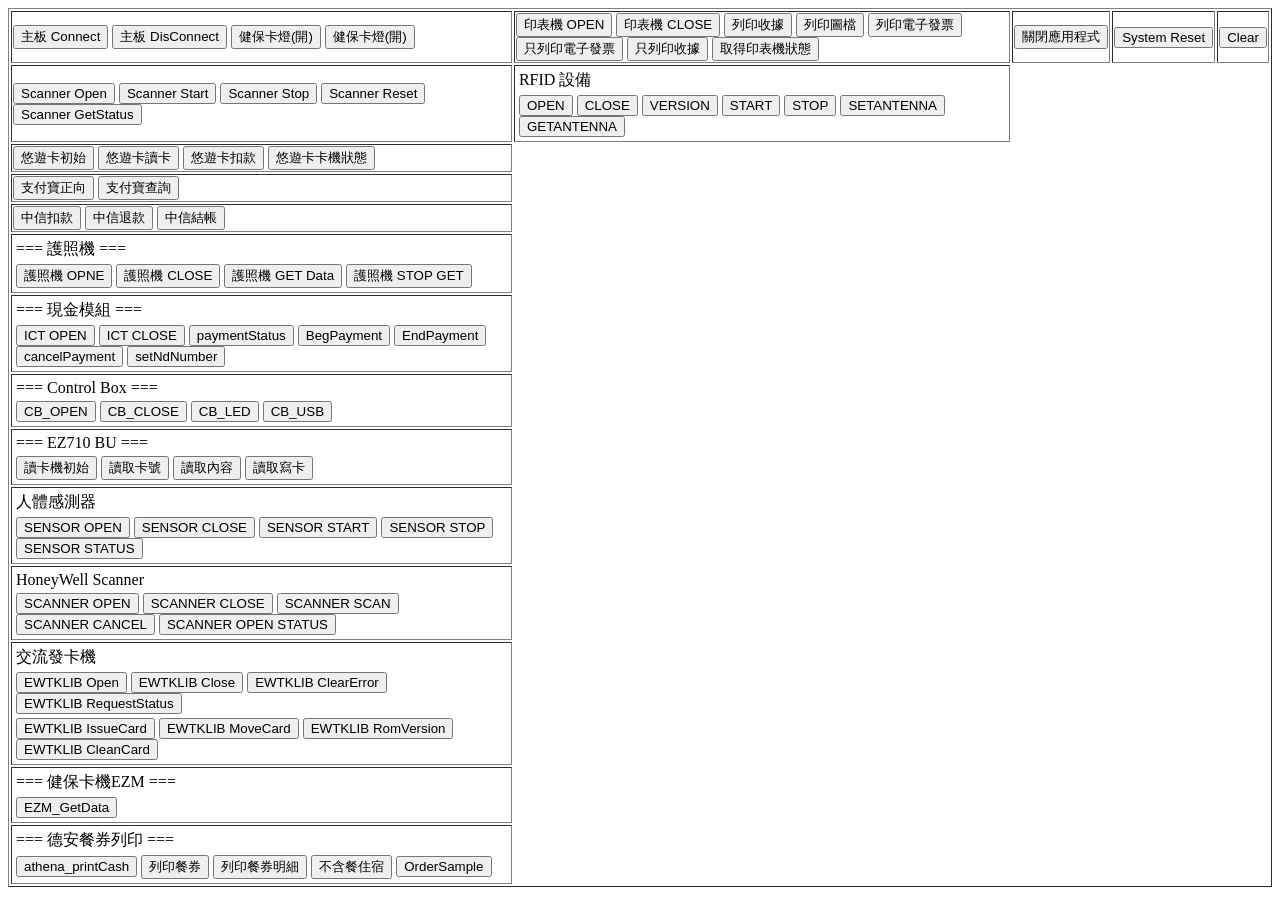
<file: html/sample.html>
﻿<!DOCTYPE html>
<html>

<head>
	<meta http-equiv="Content-Type" content="text/html; charset=utf-8" />
	<title></title>
	<meta charset="utf-8" />
</head>

<body>
	<table border="1">
		<tr>
			<td>
				<input id="btnConnect" type="button" value="主板 Connect" onclick="kiosk.API.Device.ControlBox.Connect(function (res) { }, function () { })" />
				<input id="btnConnect" type="button" value="主板 DisConnect" onclick="kiosk.API.Device.ControlBox.DisConnect(function (res) { }, function () { })" />
				<input id="btnConnect" type="button" value="健保卡燈(開)" onclick="kiosk.API.Device.ControlBox.SetLED(2, 1, function () { }, function () { }) " />
				<input id="btnConnect" type="button" value="健保卡燈(開)" onclick="kiosk.API.Device.ControlBox.SetLED(2, 0, function () { }, function () { }) " />
			</td>
			<td>
				<input id="btnConnect" type="button" value="印表機 OPEN" onclick="Print()" />
				<input id="btnConnect" type="button" value="印表機 CLOSE" onclick="Print()" />
				<input id="btnConnect" type="button" value="列印收據" onclick="Print()" />
				<input id="btnConnect" type="button" value="列印圖檔" onclick="printImg()" />
				<input id="btnConnect" type="button" value="列印電子發票" onclick="ElecPrint()" />
				<input id="btnConnect" type="button" value="只列印電子發票" onclick="OnlyInvoice()" />
				<input id="btnConnect" type="button" value="只列印收據" onclick="OnlyReceipt()" />
				<input id="btnConnect" type="button" value="取得印表機狀態" onclick="GetPrintStatus()" />
			</td>
			<td>
				<input id="btnCloseAP" type="button" value="關閉應用程式" onclick="ShutDownAPP()" />
			</td>
			<td>
				<input type="button" value="System Reset" />
			</td>
			<td>
				<input type="button" value="Clear" />
			</td>
		</tr>

		<tr>
			<td>
				<input id="btnScannerOpen" type="button" value="Scanner Open" onclick="ScannerOpen()" />
				<input id="btnScannerOpen" type="button" value="Scanner Start" onclick="StartScanner()" />

				<input id="btnScannerStop" type="button" value="Scanner Stop" onclick="StopScanner()" />
				<input id="btnScannerReset" type="button" value="Scanner Reset" onclick="ScannerReset()" />
				<input id="btnScannerGetStatus" type="button" value="Scanner GetStatus" onclick="ScannerGetStatus()" />
			</td>
			<td>
				<table>
					<tr>
						<td>RFID 設備</td>
					</tr>
					<tr>
						<td>
							<input type="button" value="OPEN" onclick="RFID_OPEN()" />
							<input type="button" value="CLOSE" onclick="RFID_CLOSE()" />
							<input type="button" value="VERSION" onclick="RFID_VERSION()" />
							<input type="button" value="START" onclick="RFID_START()" />
							<input type="button" value="STOP" onclick="RFID_STOP()" />
							<input type="button" value="SETANTENNA" onclick="RFID_SETANTENNA()" />
							<input type="button" value="GETANTENNA" onclick="RFID_GETANTENNA()" />
						</td>
					</tr>
				</table>
			</td>
		</tr>


		<tr>
			<td>
				<input id="ECCInit" type="button" value="悠遊卡初始" onclick="ECCInit()" />
				<input id="ECCRead" type="button" value="悠遊卡讀卡" onclick="ECCReadCard()" />
				<input id="ECCDeduct" type="button" value="悠遊卡扣款" onclick="ECCPayment()" />
				<input id="ECCStatus" type="button" value="悠遊卡卡機狀態" onclick="ECCStatus()" />
			</td>
		</tr>

		<tr>
			<td>
				<input id="O2OQRCODE" type="button" value="支付寶正向" onclick="O2OQRCODE()" />
				<input id="O2OQUERY" type="button" value="支付寶查詢" onclick="O2OQUERY()" />
			</td>
		</tr>

		<tr>
			<td>
				<input id="CTBCPayment" type="button" value="中信扣款" onclick="CTBCPayment()" />
				<input id="CTBCRefund" type="button" value="中信退款" onclick="CTBCRefund()" />
				<input id="CTBCSettle" type="button" value="中信結帳" onclick="CTBCSettle()" />
			</td>
		</tr>

		<tr>
			<td>
				<table>
					<tr>
						<td>=== 護照機 ===</td>
					</tr>
					<tr>
						<td>
							<input id="PASSPORT_OPEN" type="button" value="護照機 OPNE" onclick="PASSPORT_OPEN()" />
							<input id="PASSPORT_CLOSE" type="button" value="護照機 CLOSE" onclick="PASSPORT_CLOSE()" />
							<input id="PASSPORT_GET" type="button" value="護照機 GET Data" onclick="PASSPORT_GET()" />
							<input id="PASSPORT_STOP" type="button" value="護照機 STOP GET" onclick="PASSPORT_STOP()" />
						</td>
					</tr>
				</table>
			</td>
		</tr>

		<tr>
			<td>
				<table>
					<tr>
						<td>=== 現金模組 ===</td>
					</tr>
					<tr>
						<td>
							<input id="ICT_OPEN" type="button" value="ICT OPEN" onclick="ICT_OPEN()" />
							<input id="ICT_CLOSE" type="button" value="ICT CLOSE" onclick="ICT_CLOSE()" />
							<input id="paymentStatus" type="button" value="paymentStatus" onclick="PAYMENT_STATUS()" />
							<input id="begPayment" type="button" value="BegPayment" onclick="BEG_PAYMENT()" />
							<input id="endPayment" type="button" value="EndPayment" onclick="END_PAYMENT()" />
							<input id="cancelPayment" type="button" value="cancelPayment" onclick="CANCEL_PAYMENT()" />
							<input id="setNdNumber" type="button" value="setNdNumber" onclick="SETND_NUMBER()" />
						</td>
					</tr>
				</table>
			</td>
		</tr>

		<tr>
			<td>
				<table>
					<tr>
						<td>=== Control Box ===</td>
					</tr>
					<tr>
						<td>
							<input id="CB_OPEN" type="button" value="CB_OPEN" onclick="Connect()" />
							<input id="CB_CLOSE" type="button" value="CB_CLOSE" onclick="DisConnect()" />
							<input id="CB_LED" type="button" value="CB_LED" onclick="CB_LEDEvent()" />
							<input id="CB_USB" type="button" value="CB_USB" onclick="CB_USBEvent()" />
						</td>
					</tr>
				</table>
			</td>
		</tr>

		<tr>
			<td>
				<table>
					<tr>
						<td>=== EZ710 BU ===</td>
					</tr>
					<tr>
						<td>
							<input id="BU_INIT" type="button" value="讀卡機初始" onclick="EZ710_INIT()" />
							<input id="BU_READCARD" type="button" value="讀取卡號" onclick="EZ710_READ_CARD()" />
							<input id="BU_READCONTENT" type="button" value="讀取內容" onclick="EZ710_READ_CONTENT()" />
							<input id="BU_WRITECONTENT" type="button" value="讀取寫卡" onclick="EZ710_WRITE_CONTENT()" />
						</td>
					</tr>
				</table>
			</td>
		</tr>

		<tr>
			<td>
				<table>
					<tr>
						<td>人體感測器</td>
					</tr>
					<tr>
						<td>
							<input id="HSENSOR_OPEN" type="button" value="SENSOR OPEN" onclick="HSENSOR_OPEN()" />
							<input id="HSENSOR_CLOSE" type="button" value="SENSOR CLOSE" onclick="HSENSOR_CLOSE()" />
							<input id="HSENSOR_START" type="button" value="SENSOR START" onclick="HSENSOR_START()" />
							<input id="HSENSOR_STOP" type="button" value="SENSOR STOP" onclick="HSENSOR_STOP()" />
							<input id="HSENSOR_STATUS" type="button" value="SENSOR STATUS" onclick="HSENSOR_STATUS()" />
						</td>
					</tr>
				</table>
			</td>
		</tr>

		<tr>
			<td>
				<table>
					<tr>
						<td>HoneyWell Scanner</td>
					</tr>
					<tr>
						<td>
							<input id="HoneyWell_OPEN" type="button" value="SCANNER OPEN" onclick="HSCANNER_OPEN()" />
							<input id="HoneyWell_CLOSE" type="button" value="SCANNER CLOSE" onclick="HSCANNER_CLOSE()" />
							<input id="HoneyWell_START" type="button" value="SCANNER SCAN" onclick="HSCANNER_SCAN()" />
							<input id="HoneyWell_CANCEL" type="button" value="SCANNER CANCEL" onclick="HSCANNER_CANCEL()" />
							<input id="HoneyWell_OPENSTATUS" type="button" value="SCANNER OPEN STATUS" onclick="HSCANNER_OPENSTATUS()" />
						</td>
					</tr>
				</table>
			</td>
		</tr>


		<tr>
			<td>
				<table>
					<tr>
						<td>交流發卡機</td>
					</tr>
					<tr>
						<td>
							<input id="EWTKLIB_OPEN" type="button" value="EWTKLIB Open" onclick="EWTKLIB_Open()" />
							<input id="EWTKLIB_CLOSE" type="button" value="EWTKLIB Close" onclick="EWTKLIB_Close()" />
							<input id="EWTKLIB_ClearError" type="button" value="EWTKLIB ClearError" onclick="EWTKLIB_ClearError()" />
							<input id="EWTKLIB_RequestStatus" type="button" value="EWTKLIB RequestStatus" onclick="EWTKLIB_RequestStatus()" />
						</td>
					</tr>

					<tr>
						<td>
							<input id="EWTKLIB_IssueCard" type="button" value="EWTKLIB IssueCard" onclick="EWTKLIB_IssueCard()" />
							<input id="EWTKLIB_MoveCard" type="button" value="EWTKLIB MoveCard" onclick="EWTKLIB_MoveCard()" />
							<input id="EWTKLIB_RomVersion" type="button" value="EWTKLIB RomVersion" onclick="EWTKLIB_RomVersion()" />
							<input id="EWTKLIB_CleanCard" type="button" value="EWTKLIB CleanCard" onclick="EWTKLIB_CleanCard()" />
						</td>
					</tr>

				</table>
			</td>
		</tr>
		<tr>
			<td>
				<table>
					<tr>
						<td>=== 健保卡機EZM ===</td>
					</tr>
					<tr>
						<td>
							<input id="EZM_GetData" type="button" value="EZM_GetData" onclick="EZM_GetData()" />
						</td>
					</tr>
				</table>
			</td>
		</tr>
		<tr>
			<td>
				<table>
					<tr>
						<td>=== 德安餐券列印 ===</td>
					</tr>
					<tr>
						<td>
							<input id="athena" type="button" value="athena_printCash" onclick="athena_printCash()" />
							<input id="athena" type="button" value="列印餐券" onclick="BreakfastVoucher()" />
							<input id="athena" type="button" value="列印餐券明細" onclick="BreakfastVouchersDetail()" />
							<input id="athena" type="button" value="不含餐住宿" onclick="CheckInVoucher()" />
							<input id="athena" type="button" value="OrderSample" onclick="OrderSample()" />
						</td>
					</tr>
				</table>
			</td>
		</tr>
	</table>
</body>

<script src="scripts/jsFramework/jquery-1.11.3.min.js"></script>
<script src="scripts/moment.js"></script>
<script src="scripts/viewModels.js "></script>
<script src="scripts/jsFramework/vue.js "></script>
<script src="scripts/KioskClient.js"></script>
<script src="scripts/Device.js"></script>
<script src="scripts/settings/systemSetting.js "></script>
<script src="scripts/settings/templateSetting.js "></script>
<!--<script src="scripts/jsFramework/mainApp.js "></script>-->

<script>
	var testFlag = {
		isHTMLVerision: false,
		customLibOffline: false,
		isOffLine: false,
		offDevice: false,
		viewDebugger: false,
		offScanner: false
	}
</script>

<script>
	// === RFID ===
	// === RFID ===
	function RFID_OPEN() {
		kiosk.API.Device.RFID.RfidOpen(function (res) {
			alert(JSON.stringify(res));
		}, 'COM25');
	}

	function RFID_CLOSE() {
		kiosk.API.Device.RFID.RfidClose(function (res) {
			alert(JSON.stringify(res));
		});
	}

	function RFID_VERSION() {
		kiosk.API.Device.RFID.RfidGetVersion(function (res) {
			alert(JSON.stringify(res));
		});
	}

	function RFID_START() {
		kiosk.API.Device.RFID.RfidStart(function (res) {
			alert(JSON.stringify(res));
		});
	}

	function RFID_STOP() {
		kiosk.API.Device.RFID.RfidStop(function (res) {
			alert(JSON.stringify(res));
		});
	}

	function RFID_SETANTENNA() {
		kiosk.API.Device.RFID.RfidSetAntenna(function (res) {
			alert(JSON.stringify(res));
		}, 'COM25', '1');
	}

	function RFID_GETANTENNA() {
		kiosk.API.Device.RFID.RfidGetAntenna(function (res) {
			alert(JSON.stringify(res));
		});
	}
	// === 德安餐券 ===
	function athena_printCash() {
		var inputData = JSON.parse(res);
		if (inputData.isSuccess) {
			kiosk.API.log.logInfo("M05M06M15成功：" + res);
			var PrintDataList = inputData.result;
			for (var i = 0, imax = PrintDataList.length; i < imax; i++) {
				//進行列印
				var result = kiosk.API.Device.Thermal.PrintTemplatePage('TM-T70IIMU', PrintDataList[i].TemplateID, PrintDataList[i]
					.PrintData);
			}
		}
	}

	function BreakfastVoucher() {
		var res =
			'{"isSuccess":true,"message":null,"result":[{"TemplateID":"BreakfastVoucher","PrintData":{"HotelName":"德安花園酒店","HotelNameEng":"AthenaGarden Hotel","CustomerName":"","RoomNo":"508","Count":"2"}},{"TemplateID":"BreakfastVouchersDetail","PrintData":{"HotelName":"德安花園酒店","HotelNameEng":"Athena GardenHotel","UseDate":"2018/10/31 上午 12:00:00","RoomNo":"508"}},{"TemplateID":"BreakfastVouchersDetail","PrintData":{"HotelName":"德安花園酒店","HotelNameEng":"Athena GardenHotel","UseDate":"2018/10/31 上午 12:00:00","RoomNo":"508 "}}],"error_cod":{"ret_cod":"0000","ret_msg":""}}'
		var inputData = JSON.parse(res);
		if (inputData.isSuccess) {
			kiosk.API.log.logInfo("M05M06M15成功：" + res);
			var PrintDataList = inputData.result;
			for (var i = 0, imax = PrintDataList.length; i < imax; i++) {
				//進行列印
				var result = kiosk.API.Device.Thermal.PrintTemplatePage('TM-T70IIMU', PrintDataList[i].TemplateID, PrintDataList[i]
					.PrintData);
			}
		}
	}

	function BreakfastVouchersDetail() {
		var inputData = JSON.parse(res);
		if (inputData.isSuccess) {
			kiosk.API.log.logInfo("M05M06M15成功：" + res);
			var PrintDataList = inputData.result;
			for (var i = 0, imax = PrintDataList.length; i < imax; i++) { //進行列印 
				var result = kiosk.API.Device.Thermal.PrintTemplatePage('TM-T70IIMU',
					PrintDataList[i].TemplateID, PrintDataList[i].PrintData);
			}
		}
	}

	function CheckInVoucher() {
		var res =
			'{"isSuccess":true,"message":null,"result":[{"TemplateID":"CheckInVoucher","PrintData":{"HotelName":"德安花園酒店","HotelNameEng":"Athena Garden Hotel","CustomerName":"","RoomNo":"202   ","Count":"0"}}],"error_cod":{"ret_cod":"0000","ret_msg":""}}'
		var inputData = JSON.parse(res);
		if (inputData.isSuccess) {
			kiosk.API.log.logInfo("M05M06M15成功：" + res);
			var PrintDataList = inputData.result;
			for (var i = 0, imax = PrintDataList.length; i < imax; i++) { //進行列印 
				var result = kiosk.API.Device.Thermal.PrintTemplatePage('TM-T70IIMU',
					PrintDataList[i].TemplateID, PrintDataList[i].PrintData);
			}
		}
	}

	function OrderSample() {
		var inputData = JSON.parse(res);
		if (inputData.isSuccess) {
			kiosk.API.log.logInfo("M05M06M15成功：" + res);
			var PrintDataList = inputData.result;
			for (var i = 0, imax = PrintDataList.length; i < imax; i++) { //進行列印 
				var result = kiosk.API.Device.Thermal.PrintTemplatePage('TM-T70IIMU',
					PrintDataList[i].TemplateID, PrintDataList[i].PrintData);
			}
		}
	}
	// === 健保卡機 ===
	function EZM_GetData() {
		kiosk.API.Device.EZM.getData(function (res) {
			alert(JSON.stringify(res))
		})
	}
	// === EWTK 交流發卡機 ===
	function EWTKLIB_Open() {
		kiosk.API.Device.EWTKLIB.Open(function (res) {
			alert(JSON.stringify(res));
		}, function () {}, '3', '9600');
	}

	function EWTKLIB_Close() {
		kiosk.API.Device.EWTKLIB.Close(function (res) {
			alert(JSON.stringify(res));
		}, function () {});
	}

	function EWTKLIB_ClearError() {
		kiosk.API.Device.EWTKLIB.ClearError(function (res) {
			alert(JSON.stringify(res));
		}, function () {});
	}

	function EWTKLIB_RequestStatus() {
		kiosk.API.Device.EWTKLIB.RequestStatus(function (res) {
			alert(JSON.stringify(res));
		}, function () {});
	}

	function EWTKLIB_IssueCard() {
		kiosk.API.Device.EWTKLIB.IssueCard(function (res) {
			alert(JSON.stringify(res));
		}, function () {}, '2');
	}

	function EWTKLIB_MoveCard() {
		kiosk.API.Device.EWTKLIB.MoveCard(function (res) {
			alert(JSON.stringify(res));
		}, function () {}, '4');
	}

	function EWTKLIB_RomVersion() {
		kiosk.API.Device.EWTKLIB.RomVersion(function (res) {
			alert(JSON.stringify(res));
		}, function () {});
	}

	function EWTKLIB_CleanCard() {
		kiosk.API.Device.EWTKLIB.CleanCard(function (res) {
			alert(JSON.stringify(res));
		}, function () {});
	}


	// === HoneyWell Scanner ===
	function HSCANNER_OPEN() {
		kiosk.API.Device.HONEYWELLSCANNER.Open(function (res) {
			alert(JSON.stringify(res));
		}, function () {}, '5');
	}

	function HSCANNER_CLOSE() {
		kiosk.API.Device.HONEYWELLSCANNER.Close(function (res) {
			alert(JSON.stringify(res));
		}, function () {});
	}

	function HSCANNER_SCAN() {
		kiosk.API.Device.HONEYWELLSCANNER.Scan(function (res) {
			alert(JSON.stringify(res));
		}, function () {}, '5', '10000');
	}

	function HSCANNER_CANCEL() {
		kiosk.API.Device.HONEYWELLSCANNER.Cancel(function (res) {
			alert(JSON.stringify(res));
		}, function () {});
	}

	function HSCANNER_OPENSTATUS() {
		kiosk.API.Device.HONEYWELLSCANNER.OpenStatus(function (res) {
			alert(JSON.stringify(res));
		}, function () {});
	}

	// === H Sensor ===
	function HSENSOR_OPEN() {
		kiosk.API.Device.HSENSOR.Connect(function (res) {
			alert(JSON.stringify(res));
		}, function () {}, 'COM5', '9600');
	}

	function HSENSOR_CLOSE() {
		kiosk.API.Device.HSENSOR.DisConnect(function (res) {
			alert(JSON.stringify(res));
		}, function () {});
	}

	function HSENSOR_START() {
		kiosk.API.Device.HSENSOR.GetData(function (res) {
			alert(JSON.stringify(res));
		}, function () {});
	}

	function HSENSOR_STOP() {
		kiosk.API.Device.HSENSOR.StopGet(function (res) {
			alert(JSON.stringify(res));
		}, function () {});
	}

	function HSENSOR_STATUS() {
		kiosk.API.Device.HSENSOR.DeviceStatus(function (res) {
			alert(JSON.stringify(res));
		}, function () {});
	}


	// === EPSON T70II ===
	function ET70II_OPEN() {
		kiosk.API.Device.EPRINTER.PrinterOpen(function (res) {
			alert(JSON.stringify(res));
		}, function () {});
	}

	function ET70II_EPAPER() {
		kiosk.API.Device.EPRINTER.PaperPrint(function (res) {
			alert(JSON.stringify(res));
		}, function () {}, 'TM-T70IIMU');
	}

	function ET70II_CLOSE() {
		kiosk.API.Device.EPRINTER.PrinterClose(function (res) {
			alert(JSON.stringify(res));
		}, function () {});
	}

	// === EZ710 BU ===
	function EZ710_INIT() {
		kiosk.API.Device.EZ710BU.Initialize(function (res) {
			alert(JSON.stringify(res));
		}, function () {});
	}

	function EZ710_READ_CARD() {
		kiosk.API.Device.EZ710BU.GetMifreData(function (res) {
			alert(JSON.stringify(res));
		}, function () {});
	}

	function EZ710_READ_CONTENT() {
		kiosk.API.Device.EZ710BU.GetHotelCardData(function (res) {
			alert(JSON.stringify(res));
		}, function () {}, 'B', 'DDAF52608054', '2');
	}

	function EZ710_WRITE_CONTENT() {
		var newArr = "{\"sectorObjAry\":[{ " +
			"\"b0\": \"\"," +
			"\"b1\": \"002009201530180919080500FFFF28A9\"," +
			"\"b2\": \"\"," +
			"\"sectorId\": \"0\"" +
			"}," +
			"{" +
			"\"b0\": \"00001000000000000000000000000000\"," +
			"\"b1\": \"00000000000000000000000000000000\"," +
			"\"b2\": \"00000000000000000000000000000000\"," +
			"\"sectorId\": \"1\"" +
			"}," +
			"{" +
			"\"b0\": \"00001000000000000000000000000000\"," +
			"\"b1\": \"00000000000000000000000000000000\"," +
			"\"b2\": \"00000000000000000000000000000000\"," +
			"\"sectorId\": \"2\"" +
			"}," +
			"{" +
			"\"b0\": \"00001000000000000000000000000000\"," +
			"\"b1\": \"00000000000000000000000000000000\"," +
			"\"b2\": \"00000000000000000000000000000000\"," +
			"\"sectorId\": \"3\"" +
			"}," +
			"{" +
			"\"b0\": \"00001000000000000000000000000000\"," +
			"\"b1\": \"00000000000000000000000000000000\"," +
			"\"b2\": \"00000000000000000000000000000000\"," +
			"\"sectorId\": \"4\"" +
			"}]}";
		kiosk.API.Device.EZ710BU.SetHotelCardData(function (res) {
				alert(JSON.stringify(res));
			}, function () {}, 'B', 'DDAF52608054', '2', 'FFFFFFFFFFFFFFFFFFFFFFFFFFFFFFFF', '00000000000000000000000000000000',
			'FFFFFFFFFFFFFFFFFFFFFFFFFFFFFFFF', newArr);
	}
	// === ControlBox START === 
	function Connect() {
		kiosk.API.Device.EZ710BU.Connect(
			function (res) {
				alert(JSON.stringify(res));
			},
			function (msg) {
				alert(msg);
			}
		);
	}

	function DisConnect() {
		kiosk.API.Device.ControlBox.DisConnect(
			function (res) {
				alert(JSON.stringify(res));
			},
			function (msg) {
				alert(msg);
			}
		);
	}

	function CB_LEDEvent() {
		kiosk.API.Device.ContorlBox.SetLED(
			$('[name="USBAction"]').val(),
			$('[name="LEDAction"]').val(),
			function (res) {
				alert(JSON.stringify(res));
			},
			function (msg) {
				alert(msg);
			}
		);
	};

	function CB_USBEvent() {
		kiosk.API.Device.ContorlBox.SetUSB($('[name="USBAction"]').val(), $('[name="USBKioskOption"]').val(),
			function (res) {
				alert(JSON.stringify(res));
			},
			function (msg) {
				alert(msg);
			});
	};

	// === ControlBox E N D === 

	// === ICT START === 
	function ICT_OPEN() {
		kiosk.API.Device.CashBox.openDevice(function (res) {
			alert(JSON.stringify(res));
		}, 'COM4');
	}

	function ICT_CLOSE() {
		kiosk.API.Device.CashBox.closeDevice(function (res) {
			alert(JSON.stringify(res));
		});
	}

	function PAYMENT_STATUS() {
		kiosk.API.Device.CashBox.paymentStatus(function (res) {
			alert(JSON.stringify(res));
		});
	}

	function BEG_PAYMENT() {
		kiosk.API.Device.CashBox.begPayment(function (res) {
			alert(JSON.stringify(res));
		}, '30');
	}

	function END_PAYMENT() {
		kiosk.API.Device.CashBox.endPayment(function (res) {
			alert(JSON.stringify(res));
		});
	}

	function CANCEL_PAYMENT() {
		kiosk.API.Device.CashBox.cancelPayment(function (res) {
			alert(JSON.stringify(res));
		});
	}

	function SETND_NUMBER() {
		kiosk.API.Device.CashBox.setNdNumber(function (res) {
			alert(JSON.stringify(res));
		}, '100', '0');
	}
	// === ICT E N D === 


	//debugger;
	function Print() {

		var data = {
			CinemaName: '亞尼克'
		}
		//列印收據

		var result = kiosk.API.Device.Thermal.PrintTemplatePage('TM-T70IIMU', 'HotelProject', data);
		alert(JSON.stringify(result));
	}

	// var spcInvoiceString = {
	// 		"Logo": "C:\\ITKiosk\\html\\img\\banner.bmp",
	// 		"SellCompanyName": "德安大酒店",
	// 		"InvoicePeriod": "107年05-06月",
	// 		"InvoiceNo": "TH-23010167",
	// 		"InvoiceTime": "2018/06/06 09:18:22",
	// 		"Formate": "25",
	// 		"RandomCode": "2781",
	// 		"InvoiceAmount": "4400",
	// 		"SellCode": "53872861",
	// 	"BuyerCode": "11122233",
	// 		"BarCode": "AB112233",
	// 		"QRCode1": "SX283792471020329388700000000000000190000000080357311maUkKpNeBuq+D/+Hc97htg==",
	// 		"QRCode2": "SX283792471020329388700000000000000190000000080357311maUkKpNeBuq+D/+Hc97htg==",
	// 		"CreditCardL4": "2223",
	// 		"TotalAmount": "4400",
	// 		"NetInvoiceAmount": "4190",
	// 		"InvoiceTax": "210",
	// 		"InvoiceYesTaxAmount": "4400",
	// 		"Remark1": "沖客房訂金 4400",
	// 		"Remark2": "201806xxxxx",
	// 		"Remark3": "結帳者 德安資訊",
	// 		"Remark4": "",
	// 		"SellCompanyAddress": "",
	// 		"Store": "",
	// 		"Machine": "",
	// 		"Seq": "",
	// 		"ItemList": [{
	// 				"ItemName": "1A",
	// 				"ItemUnitPrice": "1B",
	// 				"ItemQty": "1C",
	// 				"ItemSubTotal": "1D",
	// 				"ItemTax": "1E"
	// 			},
	// 			{
	// 				"ItemName": "2A",
	// 				"ItemUnitPrice": "2B",
	// 				"ItemQty": "2C",
	// 				"ItemSubTotal": "2D",
	// 				"ItemTax": "2E"
	// 			},
	// 			{
	// 				"ItemName": "3A",
	// 				"ItemUnitPrice": "3B",
	// 				"ItemQty": "3C",
	// 				"ItemSubTotal": "3D",
	// 				"ItemTax": "3E"
	// 			}
	// 		]
	// };
	var x =
		"{\"isSuccess\":true,\"message\":null,\"result\":{\"athena_id\":\"0\",\"hotel_cod\":\"01\",\"key_cod\":\"2232\",\"ikey\":\"00629401 \",\"room_nos\":\"602\",\"print_uninv\":\"Y\",\"uniinv_nos\":\"AA00008913\",\"ret_cod\":\"0000\",\"ret_msg\":\"\",\"uninvmn\":{\"comp_name\":\"德安大酒店\",\"uniinv_nos\":\"AA00008913\",\"uniinv_dat\":\"2018/11/06\",\"randomnumber\":\"9631\",\"sell_uni_cod\":\"23598233\",\"uni_cod\":\"\",\"rspt_nam\":\"客務櫃檯\",\"add_rmk\":\"台北市松江路309號8F\",\"machine_cod\":\"\",\"print_time\":\"2018-11-0602:11:56\",\"uniinv_amt\":\"1500\",\"uniinv_tax\":\"71.429\",\"net_uniinv_amt\":\"1428.5710\",\"yestax_amt\":\"1500\",\"notax_amt\":\"0\",\"zerotax_amt\":\"0\",\"remark2\":\"\",\"remark9\":\"沖客房訂金:1,500\",\"order_nos\":\"2018110600230FO01\",\"ins_usr_nam\":\"\",\"print_v_sta\":\"1\",\"bar_code\":\"10712AA000089139631\",\"qrcode\":\"[base64]\",\"qrcode2\":\"2A2A\",\"uninvdt\":[{\"sell_nam\":\"客房\",\"unit_amt\":\"1500\",\"sell_qnt\":\"1\",\"sell_amt\":\"22000\",\"tax_sta\":\"TX\"},{\"sell_nam\":\"客房\",\"unit_amt\":\"1500\",\"sell_qnt\":\"1\",\"sell_amt\":\"30000\",\"tax_sta\":\"TX\"},{\"sell_nam\":\"客房\",\"unit_amt\":\"1500\",\"sell_qnt\":\"1\",\"sell_amt\":\"145680\",\"tax_sta\":\"TX\"},{\"sell_nam\":\"客房\",\"unit_amt\":\"1500\",\"sell_qnt\":\"1\",\"sell_amt\":\"1500\",\"tax_sta\":\"TX\"}]}},\"error_cod\":{\"ret_cod\":\"0000\",\"ret_msg\":\"\"}}"
	var M11 = JSON.parse(x).result.uninvmn;
	var list = [];
	for (var i = 0; i < M11.uninvdt.length; i++) {
		var obj = {
			"ItemName": M11.uninvdt[i].sell_nam,
			"ItemUnitPrice": M11.uninvdt[i].unit_amt,
			"ItemQty": M11.uninvdt[i].sell_qnt,
			"ItemSubTotal": M11.uninvdt[i].sell_amt,
			"ItemTax": M11.uninvdt[i].tax_sta
		}
		list.push(obj)
	}
	// alert(JSON.stringify(list))
	var year = Number(M11.print_time.substring(0, 4)) - 1911;
	switch (M11.print_time.substring(5, 7)) {
		case '01':
		case '02':
			period = year + '年01-02月'
			break;
		case '03':
		case '04':
			period = year + '年03-04月'
			break;
		case '05':
		case '06':
			period = year + '年05-06月'
			break;
		case '07':
		case '08':
			period = year + '年07-08月'
			break;
		case '09':
		case '10':
			period = year + '年09-10月'
			break;
		case '11':
		case '12':
			period = year + '年11-12月'
			break;
	}

	var spcInvoiceString = {
		"Logo": "C:\\ITKiosk\\html\\img\\banner.bmp",
		"SellCompanyName": M11.comp_name,
		"InvoicePeriod": period,
		"InvoiceNo": M11.uniinv_nos.substring(0, 2) + '-' + M11.uniinv_nos.substring(2),
		"InvoiceTime": M11.print_time,
		"Formate": "25",
		"RandomCode": M11.randomnumber,
		"InvoiceAmount": M11.uniinv_amt,
		"SellCode": M11.sell_uni_cod,
		"BuyerCode": M11.uni_cod,
		"BarCode": "10712AA000089178786",
		"QRCode1": M11.qrcode,
		"QRCode2": M11.qrcode2,
		"CreditCardL4": M11.remark2,
		"TotalAmount": M11.uniinv_amt,
		"NetInvoiceAmount": M11.net_uniinv_amt,
		"InvoiceTax": M11.uniinv_tax,
		"InvoiceYesTaxAmount": M11.yestax_amt,
		"Remark1": M11.remark9,
		"Remark2": M11.uniinv_dat,
		"Remark3": M11.ins_usr_nam,
		"Remark4": "",
		"SellCompanyAddress": M11.add_rmk,
		"Store": M11.rspt_nam,
		"Machine": M11.machine_cod,
		"Seq": "",
		"ItemList": list
	};

	// 電子發票加收據
	function ElecPrint() {
		kiosk.API.Device.Thermal.ElecPrint('TM-T70IIMU', function (res) {
				alert(JSON.stringify(res));
			},
			JSON.stringify(spcInvoiceString));
	}

	// 電子發票
	function OnlyInvoice() {
		kiosk.API.Device.Thermal.OnlyInvoice('TM-T70IIMU', function (res) {
				alert(JSON.stringify(res));
			},
			JSON.stringify(spcInvoiceString));
	}

	// 收據
	function OnlyReceipt() {
		kiosk.API.Device.Thermal.OnlyReceipt('TM-T70IIMU', function (res) {
				alert(JSON.stringify(res));
			},
			JSON.stringify(spcInvoiceString));
	}

	function printImg() {
		var data = {
			name: 'xxx'
		}
		kiosk.API.Device.Thermal.PrintTemplatePage('TM-T70IIMU', 'test', data);
		alert(JSON.stringify(result));
	}

	function GetPrintStatus() {

		//取得印表機狀態
		kiosk.API.Device.Thermal.getStatus('TM-T70IIMU', function (res) {
			alert(JSON.stringify(res));
		});

	}

	function ShudDown() {
		//關機
		kiosk.API.System.ShudDown();

	}


	function Reboot() {
		//重開機
		kiosk.API.System.Reboot();

	}

	function ShutDownAPP() {
		//關閉應用程式
		kiosk.API.System.ShotDownApp();

	}

	function ScannerOpen() {

		//開啟Scanner連線
		kiosk.API.Device.Scanner.openScanner(function (res) {
			alert(JSON.stringify(res));
		}, function () {});

	}

	function StartScanner() {
		//啟動Scanner掃瞄
		kiosk.API.Device.Scanner.startScanner('', function (res) {
			alert(JSON.stringify(res));
		}, function () {});

	}

	function StopScanner() {
		//停止Scanner掃瞄
		kiosk.API.Device.Scanner.stopScanner('', function (res) {
			alert(JSON.stringify(res));
		}, function () {});

	}

	function ScannerReset() {

		//重新掃瞄
		kiosk.API.Device.Scanner.resetScanner(function (res) {
			alert(JSON.stringify(res));
		}, function () {});
	}

	function ScannerGetStatus() {

		//取得Scanner的狀態
		kiosk.API.Device.Scanner.getStatus(function (res) {
			alert(JSON.stringify(res));
		}, function () {});
	}

	// ECC Function 
	function ECCInit() {
		kiosk.API.Device.FIN.ECCInit(function (res) {
			alert(JSON.stringify(res));
		}, function () {}, '20180608', '014801');
	}

	function ECCReadCard() {
		kiosk.API.Device.FIN.ECCCardData(function (res) {
			alert(JSON.stringify(res));
		}, function () {}, '20180608', '014801');
	}

	function ECCPayment() {
		kiosk.API.Device.FIN.ECCPayment(function (res) {
			alert(JSON.stringify(res));
		}, function () {}, '20180608', '014801', '5');
	}

	function ECCSettle() {
		kiosk.API.Device.FIN.ECCSettle(function (res) {
			alert(JSON.stringify(res));
		}, function () {}, '20180608', '014801');
	}

	function ECCStatus() {
		kiosk.API.Device.FIN.ECCDeviceCheck(function (res) {
			alert(JSON.stringify(res));
		}, function () {}, '20180608', '014801');
	}

	/// ORDER ID : 
	/// TIME STR :
	function O2OQRCODE() {
		kiosk.API.Device.FIN.O2OQrCode(function (res) {
			alert(JSON.stringify(res));
		}, function () {}, 'A1234577', '20180608014801');
	}

	/// ORDER ID : 
	/// TIME STR :
	function O2OQUERY() {
		kiosk.API.Device.FIN.O2OQuery(function (res) {
			alert(JSON.stringify(res));
		}, function () {}, 'A1234577', '20180608014801', 'P');
	}

	/// 中信卡機
	function CTBCPayment() {
		kiosk.API.Device.FIN.CTBCPayment(function (res) {
			alert(JSON.stringify(res));
		}, function () {}, '1', 'STOREID123', '01');
	}

	function CTBCRefund() {
		kiosk.API.Device.FIN.CTBCRefund(function (res) {
			alert(JSON.stringify(res));
		}, function () {}, '1', 'STOREID123', '01');
	}

	function CTBCSettle() {
		kiosk.API.Device.FIN.CTBCSettle(function (res) {
			alert(JSON.stringify(res));
		}, function () {}, '1', 'STOREID123', '01');
	}

	/// 護照機
	function PASSPORT_OPEN() {
		kiosk.API.Device.WFX.init(function (res) {
			alert(JSON.stringify(res));
		}, function () {});
	}

	function PASSPORT_CLOSE() {
		kiosk.API.Device.WFX.exit(function (res) {
			alert(JSON.stringify(res));
		}, function () {});
	}

	function PASSPORT_GET() {
		kiosk.API.Device.WFX.getData(function (res) {
			alert(JSON.stringify(res));
		}, function (res) {
			alert(JSON.stringify(res));
		});
	}

	function PASSPORT_STOP() {
		kiosk.API.Device.WFX.stopGet(function (res) {
			alert(JSON.stringify(res));
		}, function () {});
	}
</script>

</html>
</file>
